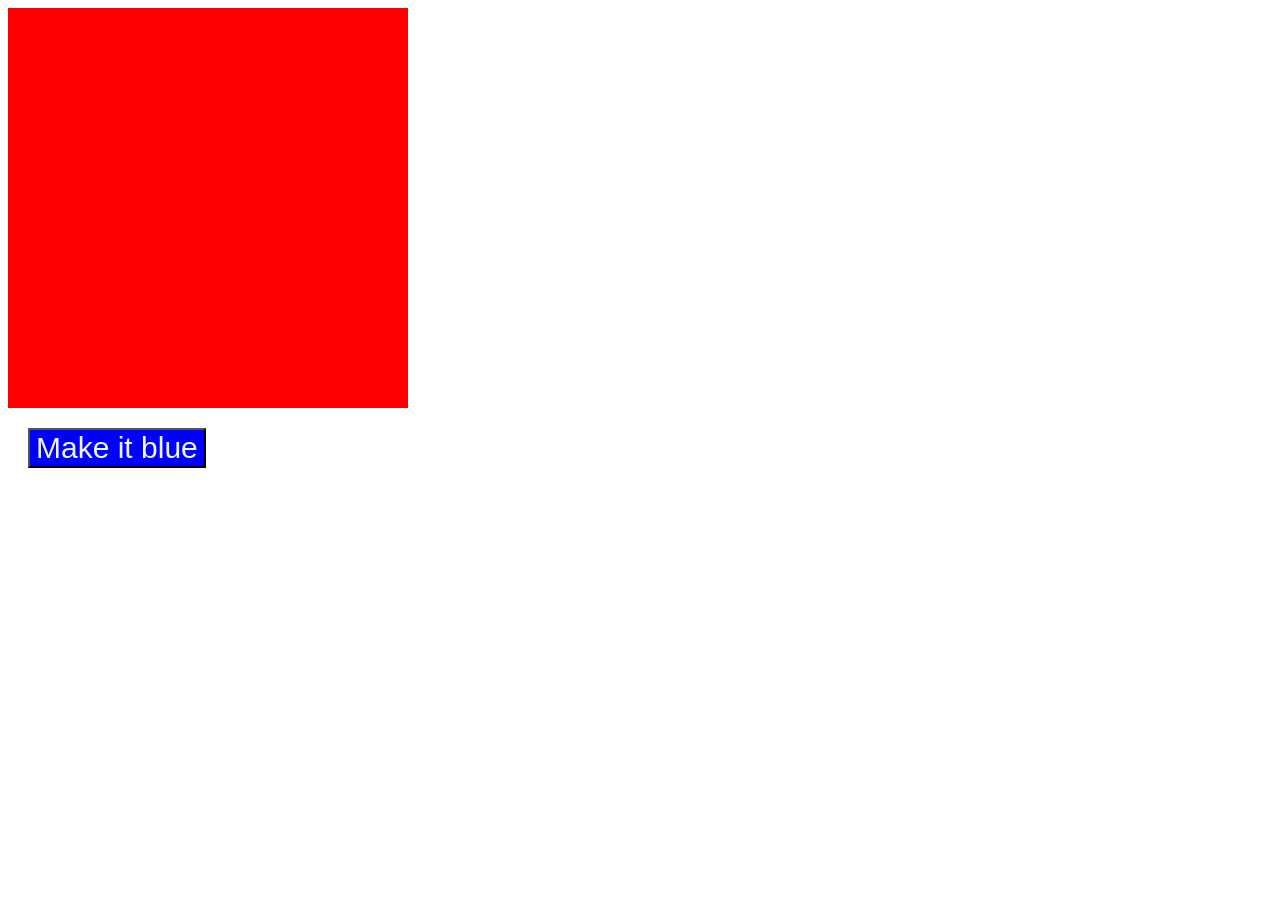
<file: index.html>
<!DOCTYPE html>
<html lang="en">
  <head>
    <meta charset="UTF-8" />
    <meta name="viewport" content="width=device-width, initial-scale=1.0" />
    <title>Document</title>
    <style>
      .box {
        background: red;
        width: 400px;
        height: 400px;
      }
      button {
        margin: 20px;
        font-size: 30px;
        background-color: blue;
        color: aliceblue;
      }
      .blue {
        background: blue;
        width: 500px;
        height: 500px;
      }
      .green {
        background: green;
      }
    </style>
  </head>
  <body>
    <div class="box"></div>
    <button>Make it blue</button>
    <script>
      //box.innerHTML = "hello Box";
      //console.log(box.classList);
      function makeItBlue() {
        let box = document.querySelector(".box");

        box.classList.add("blue");
      }
      let button = document.querySelector("button");
      button.addEventListener("click", makeItBlue);
    </script>
  </body>
</html>
</file>
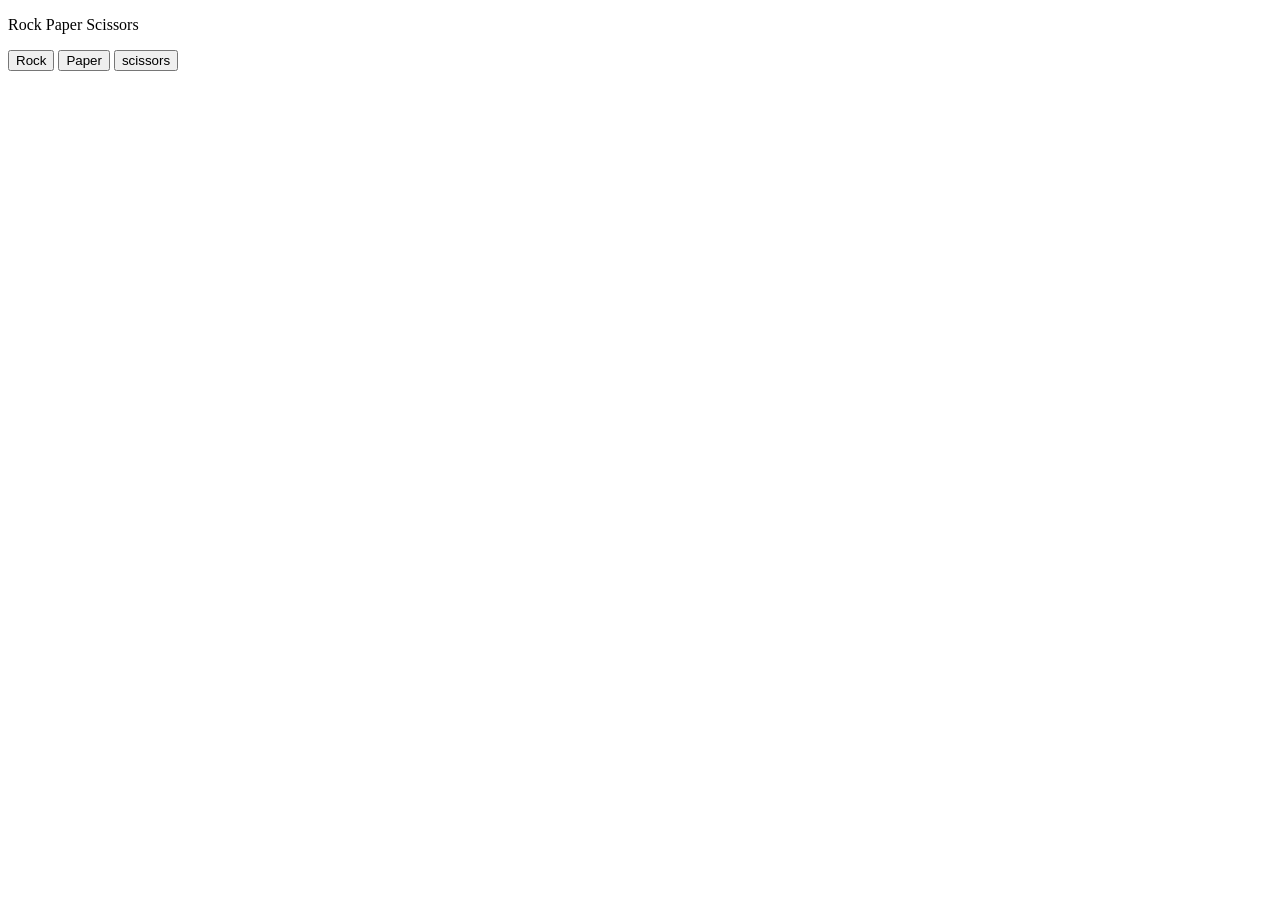
<file: 07-rock-paper copy.html>
<!DOCTYPE html>
<html lang="en">
  <head>
    <meta charset="UTF-8" />
    <meta name="viewport" content="width=device-width, initial-scale=1.0" />
    <title>Rock Paper</title>
  </head>
  <body>
    <p>Rock Paper Scissors</p>
    <button onclick="playGame('rock'); ">Rock</button>

    <button onclick="playGame('paper');">Paper</button>

    <button onclick=" playGame('scissors')">scissors</button>

    <script>
      function playGame(PlayerMove) {
        const computerMove = pickComputerMove();

        let result = "";
        if (PlayerMove === "scissors") {
          if (computerMove === "rock") {
            result = "you lose";
          } else if (computerMove === "paper") {
            result = "you win";
          } else if (computerMove === "scissors") {
            result = "Tie";
          }
        } else if (PlayerMove === "paper") {
          if (computerMove === "rock") {
            result = "you win";
          } else if (computerMove === "paper") {
            result = "tie";
          } else if (computerMove === "scissors") {
            result = "You lose";
          }
        } else if (PlayerMove === "rock") {
          if (computerMove === "rock") {
            result = "Tie";
          } else if (computerMove === "paper") {
            result = "you lose";
          } else if (computerMove === "scissors") {
            result = "You win fucker";
          }
        }

        alert(
          `You picked ${PlayerMove}.Computer picked  ${computerMove}. ${result}`
        );
      }
      function pickComputerMove() {
        const randomNumber = Math.random();
        let computerMove = "";

        if (randomNumber >= 0 && randomNumber < 1 / 3) {
          computerMove = "rock";
        } else if (randomNumber >= 1 / 3 && randomNumber < 2 / 3) {
          computerMove = "Paper";
        } else if (randomNumber >= 2 / 3 && randomNumber < 1) {
          computerMove = "scissors";
        }

        return computerMove; // return statement lets us get a value out of a function, this a returning a value from a function
      }
    </script>
  </body>
</html>
</file>
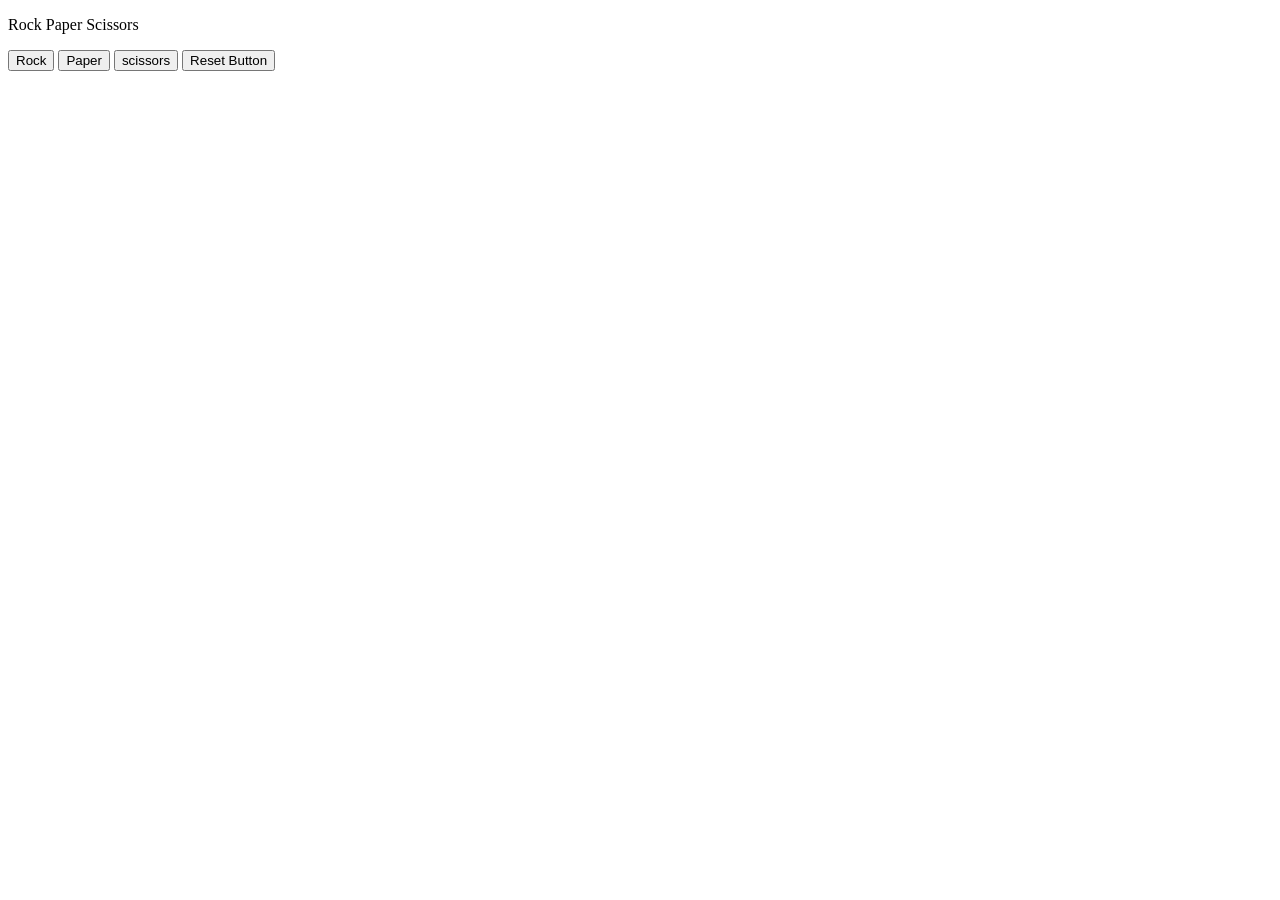
<file: 08-rock-paper copy .html>
<!DOCTYPE html>
<html lang="en">
  <head>
    <meta charset="UTF-8" />
    <meta name="viewport" content="width=device-width, initial-scale=1.0" />
    <title>Rock Paper</title>
  </head>
  <body>
    <p>Rock Paper Scissors</p>
    <button onclick="playGame('rock'); ">Rock</button>

    <button onclick="playGame('paper');">Paper</button>

    <button onclick=" playGame('scissors')">scissors</button>
    <button
      onclick="
    score.wins = 0;
    score.loses = 0;
    score.tires = 0;
    localStorage.removeItem('score');
    "
    >
      Reset Button
    </button>

    <script>
      const score = JSON.parse(localStorage.getItem("score"));
      //console.log(JSON.parse(localStorage.getItem('score')));
      if (score === null) {
        //shortcut
        score = {
          //default operator
          wins: 0, // let JSON.parse(localStorage.getItem('score')) || { win :}
          loses: 0,
          ties: 0,
        };
        /*
if(!score) {
  score = {
    wins: 0,
    loses: 0,
    ties: 0
  };
  */
      }

      function playGame(PlayerMove) {
        const computerMove = pickComputerMove();

        let result = "";
        if (PlayerMove === "scissors") {
          if (computerMove === "rock") {
            result = "you lose";
          } else if (computerMove === "paper") {
            result = "you win";
          } else if (computerMove === "scissors") {
            result = "Tie";
          }
        } else if (PlayerMove === "paper") {
          if (computerMove === "rock") {
            result = "you win";
          } else if (computerMove === "paper") {
            result = "tie";
          } else if (computerMove === "scissors") {
            result = "You lose";
          }
        } else if (PlayerMove === "rock") {
          if (computerMove === "rock") {
            result = "Tie";
          } else if (computerMove === "paper") {
            result = "you lose";
          } else if (computerMove === "scissors") {
            result = "You win ";
          }
        }
        if (result === "you win") {
          score.wins += 1;
        } else if (result === "you lose") {
          score.loses += 1;
        } else if (result === "Tie") {
          score.ties += 1;
        }
        localStorage.setItem("score", JSON.stringify(score));

        alert(
          `You picked ${PlayerMove}.Computer picked  ${computerMove}. ${result}
          Wins: ${score.wins}, Losses: ${score.loses}, Ties: ${score.ties}`
        );
      }
      function pickComputerMove() {
        const randomNumber = Math.random();
        let computerMove = "";

        if (randomNumber >= 0 && randomNumber < 1 / 3) {
          computerMove = "rock";
        } else if (randomNumber >= 1 / 3 && randomNumber < 2 / 3) {
          computerMove = "Paper";
        } else if (randomNumber >= 2 / 3 && randomNumber < 1) {
          computerMove = "scissors";
        }

        return computerMove; // return statement lets us get a value out of a function, this a returning a value from a function
      }
    </script>
  </body>
</html>
</file>
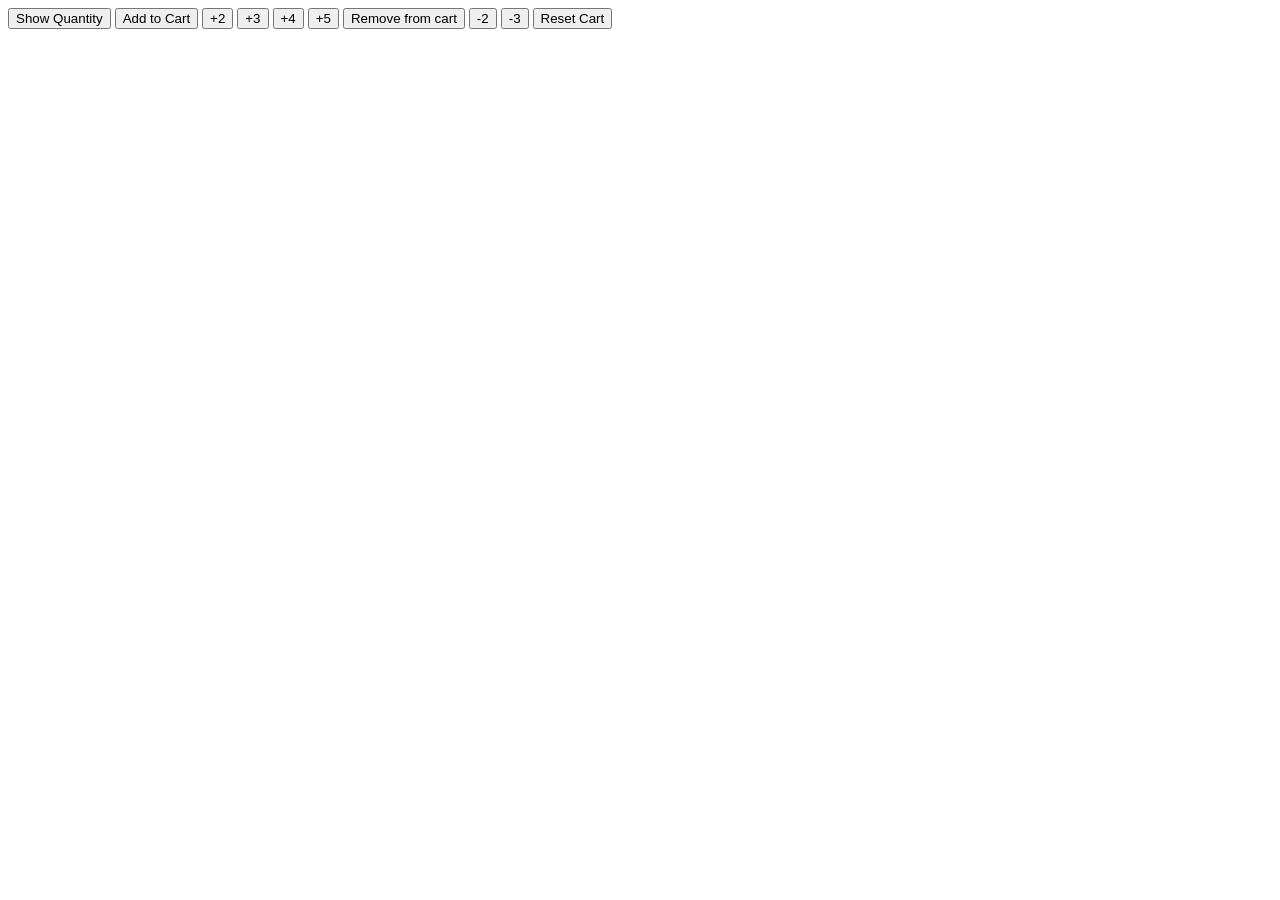
<file: 6k.html>
<!DOCTYPE html>
<html>
  <head>
    <title>Cart Quantity</title>
  </head>
  <body>
    <button
      onclick="
      console.log(`Cart quantity: ${cartQuantity}`);
    "
    >
      Show Quantity
    </button>

    <button
      onclick="
      if (cartQuantity + 1 > 10) {
        alert('The cart is full');
      } else {
        cartQuantity++;
        console.log(`Cart quantity: ${cartQuantity}`);
      }
    "
    >
      Add to Cart
    </button>

    <button
      onclick="
      if (cartQuantity + 2 > 10) {
        alert('The cart is full');
      } else {
        cartQuantity += 2;
        console.log(`Cart quantity: ${cartQuantity}`);
      }
    "
    >
      +2
    </button>

    <button
      onclick="
      if (cartQuantity + 3 > 10) {
        alert('The cart is full');
      } else {
        cartQuantity = cartQuantity + 3;
        console.log(`Cart quantity: ${cartQuantity}`);
      }
    "
    >
      +3
    </button>

    <button
      onclick="
      if (cartQuantity + 4 > 10) {
        alert('The cart is full');
      } else {
        cartQuantity += 4;
        console.log(`Cart quantity: ${cartQuantity}`);
      }
    "
    >
      +4
    </button>

    <button
      onclick="
      if (cartQuantity + 5 > 10) {
        alert('The cart is full');
      } else {
        cartQuantity += 5;
        console.log(`Cart quantity: ${cartQuantity}`);
      }
    "
    >
      +5
    </button>

    <button
      onclick="
      cartQuantity--;
      console.log(`Cart quantity: ${cartQuantity}`);
      "
    >
      Remove from cart
    </button>

    <button
      onclick="
      cartQuantity -= 2;
      console.log(`Cart quantity: ${cartQuantity}`);
    "
    >
      -2
    </button>

    <button
      onclick="
      cartQuantity -= 3;
      console.log(`Cart quantity: ${cartQuantity}`);
    "
    >
      -3
    </button>

    <button
      onclick="
      cartQuantity = 0;
      console.log('Cart was reset.');
      console.log(`Cart quantity: ${cartQuantity}`);
    "
    >
      Reset Cart
    </button>

    <script>
      let cartQuantity = 0;
    </script>
  </body>
</html>
</file>
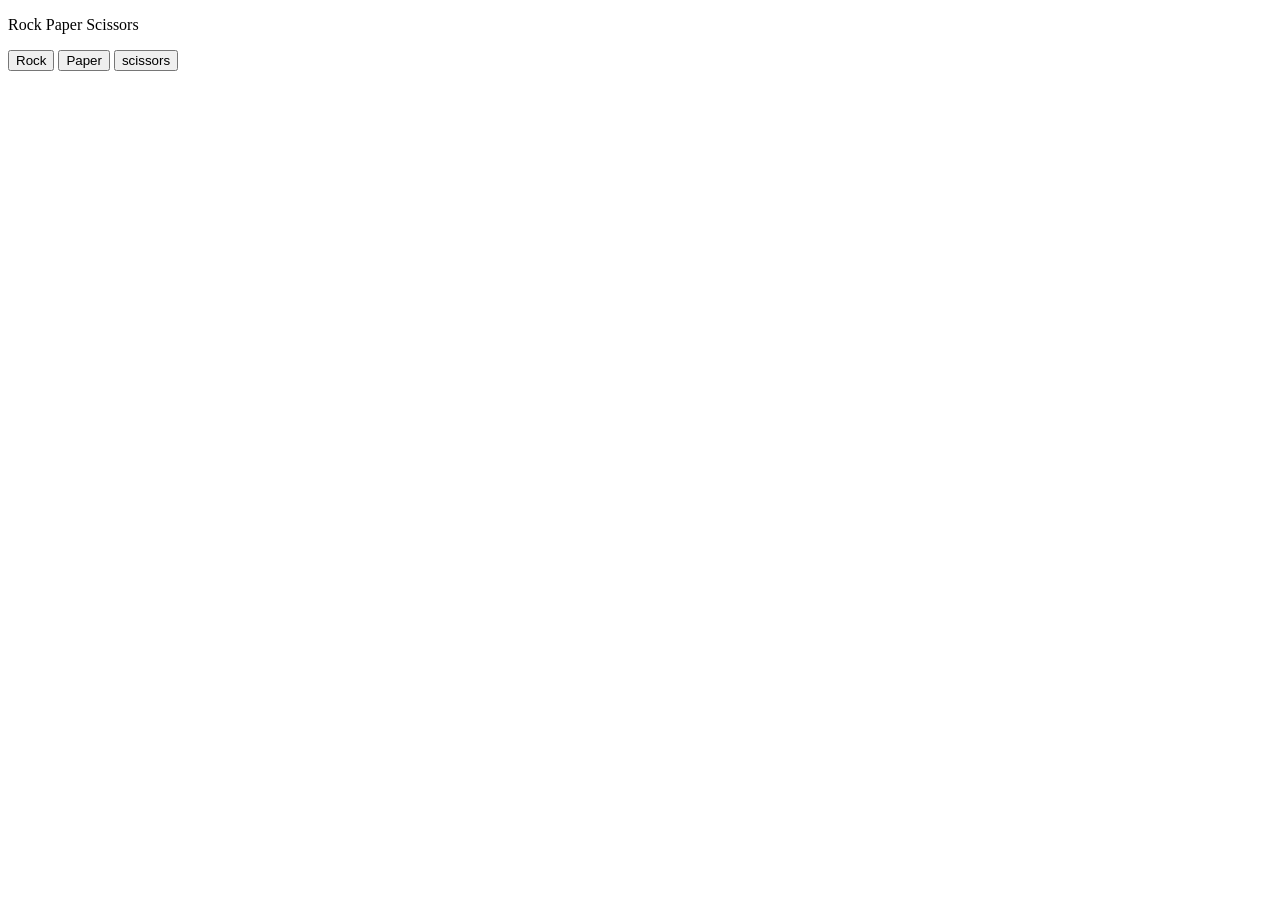
<file: rock-paper.html>
<!DOCTYPE html>
<html lang="en">
  <head>
    <meta charset="UTF-8" />
    <meta name="viewport" content="width=device-width, initial-scale=1.0" />
    <title>Rock Paper</title>
  </head>
  <body>
    <p>Rock Paper Scissors</p>
    <button
      onclick="
        const randomNumber =Math.random();
        let computerMove = '';

        if (randomNumber >=0 && randomNumber < 1/3) {
            computerMove = 'rock';

        } else if (randomNumber >= 1/3 && randomNumber < 2 /3 ) {
            computerMove  = 'Paper';
        } else if (randomNumber >= 2 / 3 && randomNumber < 1) {
            computerMove ='scissors';
        }
        
        let result = '';
        
        if(computerMove === 'rock') {
            result ='Tie';

        }else if (computerMove === 'paper') {
            result = 'you lose';
        }else if (computerMove === 'scissors') {
            result ='You win fucker';

        }
        alert(`You picked rock.Computer picked  ${computerMove}. ${result}`);
        
        "
    >
      Rock
    </button>

    <button
      onclick="
        const randomNumber =Math.random();
        let computerMove = '';

        if (randomNumber >=0 && randomNumber < 1/3) {
            computerMove = 'rock';

        } else if (randomNumber >= 1/3 && randomNumber < 2 /3 ) {
            computerMove  = 'Paper';
        } else if (randomNumber >= 2 / 3 && randomNumber < 1) {
            computerMove ='scissors';
        }
        
        let result = '';
        
        if(computerMove === 'rock') {
            result ='you win';

        }else if (computerMove === 'paper') {
            result = 'tie';
        }else if (computerMove === 'scissors') {
            result ='You lose';

        }
        alert(`You picked rock.Computer picked  ${computerMove}. ${result}`);
        
        "
    >
      Paper
    </button>

    <button
      onclick=" 
    const randomNumber =Math.random();
        let computerMove = '';

        if (randomNumber >=0 && randomNumber < 1/3) {
            computerMove = 'rock';

        } else if (randomNumber >= 1/3 && randomNumber < 2 /3 ) {
            computerMove  = 'Paper';
        } else if (randomNumber >= 2 / 3 && randomNumber < 1) {
            computerMove ='scissors';
        }
        
        let result = '';
        
        if(computerMove === 'rock') {
            result ='you lose';

        }else if (computerMove === 'paper') {
            result = 'you win';
        }else if (computerMove === 'scissors') {
            result ='Tie';

        }
        alert(`You picked scissors.Computer picked  ${computerMove}. ${result}`);
        

        "
    >
      scissors
    </button>
    <script></script>
  </body>
</html>
</file>
